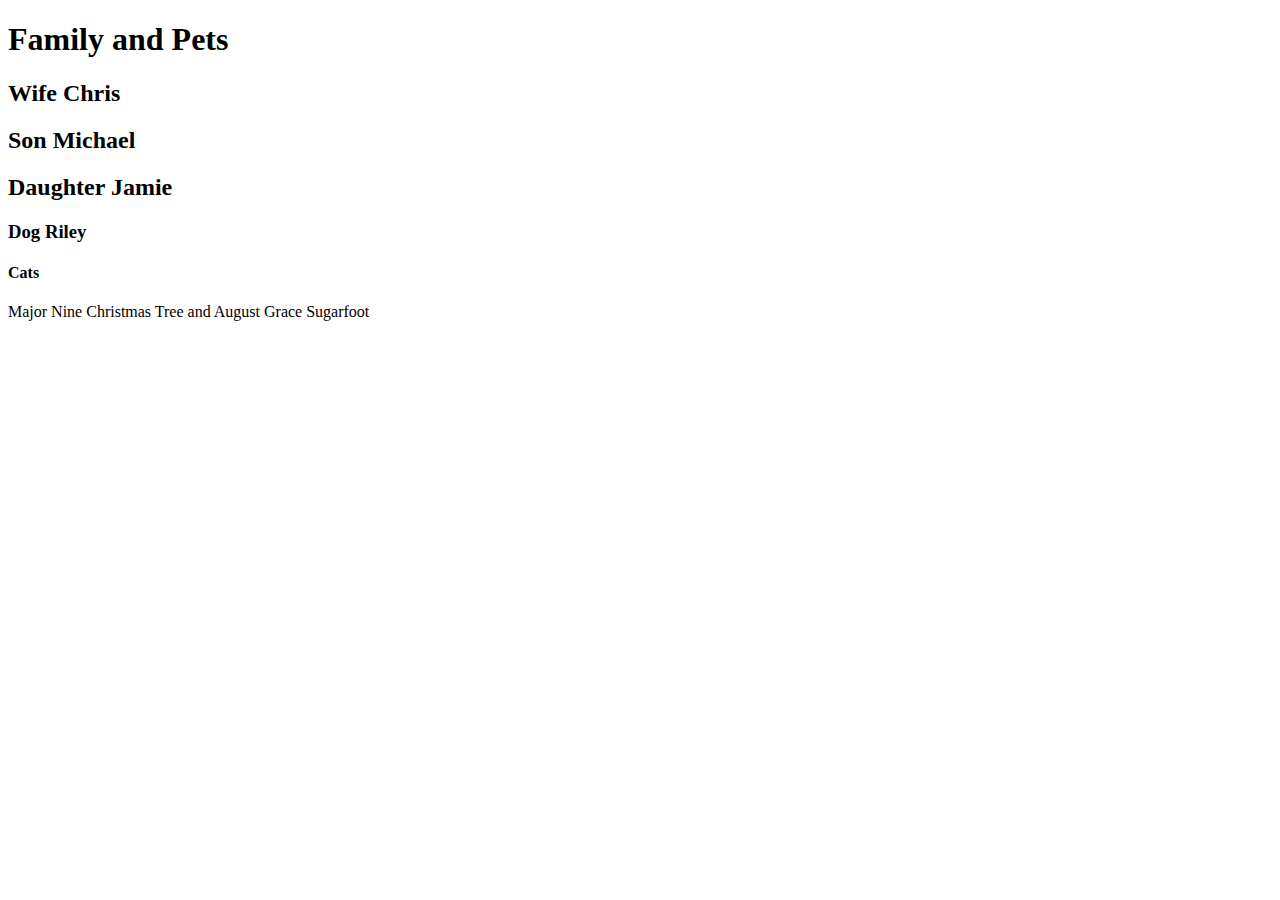
<file: pages/family.html>
<!DOCTYPE html>
<html lang="en">
<head>
  <meta charset="UTF-8">
  <meta name="viewport" content="width=device-width, initial-scale=1.0">
  <meta http-equiv="X-UA-Compatible" content="ie=edge">
  <title>Family and Pets</title>
</head>
<body>
  <h1>Family and Pets</h1>
    <h2>Wife Chris</h2>
    <h2>Son Michael</h2>
    <h2>Daughter Jamie</h2>
    <h3>Dog Riley</h3>
    <h4>Cats</h4>
    <p>Major Nine Christmas Tree and August Grace Sugarfoot
    </p>
  
</body>
</html>
</file>
